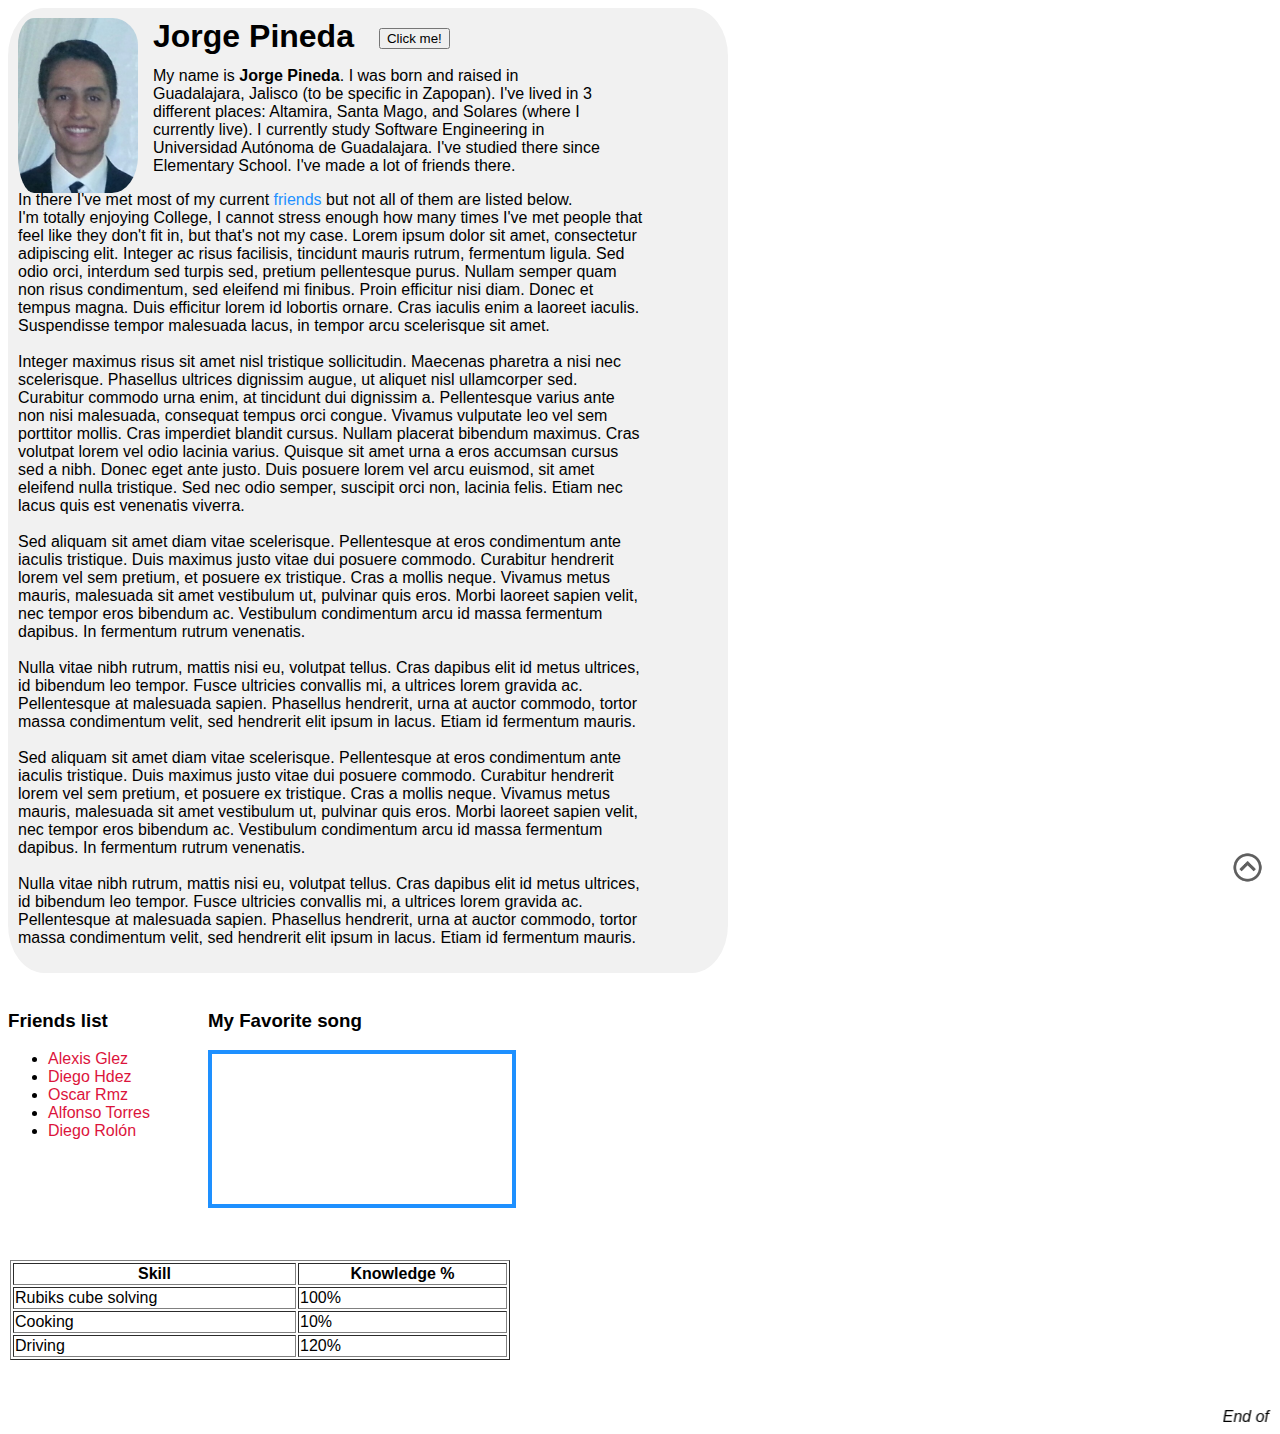
<file: docs/index.html>
<html>
    <head>
        <meta charset="utf-8">
        <title>My Bio - Pineda</title>
        <link rel="stylesheet" href="style.css">
    </head>
    <body>
        <div id="evr">
            <script>
                var myVar = 0;
                var mySwitch = 0;
                function changeBck() {
                    if(document.getElementById("info").style.backgroundColor != "pink"){
                        document.getElementById("info").style.backgroundColor = "pink";
                    }else{
                        document.getElementById("info").style.backgroundColor = "#F1F1F1";
                    }
                }
                function strobo(){
                    
                    if(mySwitch == 0)
                    {
                        myVar=setInterval(changeColor,500);
                    }else if(mySwitch == 1){
                        clearInterval(myVar);
                        document.getElementById("fav-frinds").style.color = "#000000";
                        document.getElementById("fav-title").style.color = "#000000";
                        document.getElementById("title").style.color = "#000000";
                        mySwitch=0;
                    }
                    
                }
                function changeColor(){
                    mySwitch = 1;
                    document.getElementById("fav-frinds").style.color = getRandomColor();
                    document.getElementById("fav-title").style.color = getRandomColor();
                    document.getElementById("title").style.color = getRandomColor();
                    
                }
                function getRandomColor() {
                    var letters = '0123456789ABCDEF';
                    var color = '#';
                    for (var i = 0; i < 6; i++) {
                        color += letters[Math.floor(Math.random() * 16)];
                    }
                    return color;
                }
            </script>
            <span title="This is me! Click me for an easter egg." id="imagen"><img src="my-img.jpg" onclick="strobo()"></span>
            <div id="backtop">
                <a href="#imagen"><img id="back" src="backtop.png"></a> 
            </div>
            <div id="info">
                <div id="first-info">
                    <h1 id="title" class="floatle">Jorge Pineda</h1>
                    <div><button id="button" onclick="changeBck()">Click me!</button></div>
                    
                    <br>
                    <!-- Inline CSS no. 1-->
                    <p id="first-p">My name is <span style="font-weight: bold;">Jorge Pineda</span>. I was born and raised in Guadalajara, Jalisco (to be specific in Zapopan). I've lived in 3 different places: Altamira, Santa Mago, and Solares (where I currently live). 
                    I currently study Software Engineering in Universidad Autónoma de Guadalajara. I've studied there since Elementary School. I've made a lot of friends there. </p>
                </div>
                
                <div id="rest-body">
                    <p>In there I've met most of my current <a href="#frinds">friends</a> but not all of them are listed below. <br> I'm totally enjoying College, I cannot stress enough how many times I've met people that feel like they don't fit in, but that's not my case. Lorem ipsum dolor sit amet, consectetur adipiscing elit. Integer ac risus facilisis, tincidunt mauris rutrum, fermentum ligula. Sed odio orci, interdum sed turpis sed, pretium pellentesque purus. Nullam semper quam non risus condimentum, sed eleifend mi finibus. Proin efficitur nisi diam. Donec et tempus magna. Duis efficitur lorem id lobortis ornare. Cras iaculis enim a laoreet iaculis. Suspendisse tempor malesuada lacus, in tempor arcu scelerisque sit amet. <br> <br>

                        Integer maximus risus sit amet nisl tristique sollicitudin. Maecenas pharetra a nisi nec scelerisque. Phasellus ultrices dignissim augue, ut aliquet nisl ullamcorper sed. Curabitur commodo urna enim, at tincidunt dui dignissim a. Pellentesque varius ante non nisi malesuada, consequat tempus orci congue. Vivamus vulputate leo vel sem porttitor mollis. Cras imperdiet blandit cursus. Nullam placerat bibendum maximus. Cras volutpat lorem vel odio lacinia varius. Quisque sit amet urna a eros accumsan cursus sed a nibh. Donec eget ante justo. Duis posuere lorem vel arcu euismod, sit amet eleifend nulla tristique. Sed nec odio semper, suscipit orci non, lacinia felis. Etiam nec lacus quis est venenatis viverra. <br> <br>
                        
                        Sed aliquam sit amet diam vitae scelerisque. Pellentesque at eros condimentum ante iaculis tristique. Duis maximus justo vitae dui posuere commodo. Curabitur hendrerit lorem vel sem pretium, et posuere ex tristique. Cras a mollis neque. Vivamus metus mauris, malesuada sit amet vestibulum ut, pulvinar quis eros. Morbi laoreet sapien velit, nec tempor eros bibendum ac. Vestibulum condimentum arcu id massa fermentum dapibus. In fermentum rutrum venenatis. <br><br> Nulla vitae nibh rutrum, mattis nisi eu, volutpat tellus. Cras dapibus elit id metus ultrices, id bibendum leo tempor. Fusce ultricies convallis mi, a ultrices lorem gravida ac. Pellentesque at malesuada sapien. Phasellus hendrerit, urna at auctor commodo, tortor massa condimentum velit, sed hendrerit elit ipsum in lacus. Etiam id fermentum mauris. <br><br>
                    
                        Sed aliquam sit amet diam vitae scelerisque. Pellentesque at eros condimentum ante iaculis tristique. Duis maximus justo vitae dui posuere commodo. Curabitur hendrerit lorem vel sem pretium, et posuere ex tristique. Cras a mollis neque. Vivamus metus mauris, malesuada sit amet vestibulum ut, pulvinar quis eros. Morbi laoreet sapien velit, nec tempor eros bibendum ac. Vestibulum condimentum arcu id massa fermentum dapibus. In fermentum rutrum venenatis. <br><br> Nulla vitae nibh rutrum, mattis nisi eu, volutpat tellus. Cras dapibus elit id metus ultrices, id bibendum leo tempor. Fusce ultricies convallis mi, a ultrices lorem gravida ac. Pellentesque at malesuada sapien. Phasellus hendrerit, urna at auctor commodo, tortor massa condimentum velit, sed hendrerit elit ipsum in lacus. Etiam id fermentum mauris.
                    </p>
                </div>
            </div>
            <br>
            <div id="frinds" class="floatle">
                <h3 id="fav-frinds">Friends list</h3>
                <ul>
                    <li><a target="_blank" href="https://shexys97.github.io/autobiography/">Alexis Glez</a></li>
                    <li><a target="_blank" href="https://diegohdezc.github.io/diego_bio/">Diego Hdez</a></li>
                    <li><a target="_blank" href="https://oire0297.github.io/autobiography/">Oscar Rmz</a></li>
                    <li><a target="_blank" href="https://97torres.github.io/alfonso/">Alfonso Torres</a></li>
                    <li><a href="">Diego Rolón</a></li>
                </ul>
            </div>
            <div id="fav-song" class="floatle">
                <h3 id="fav-title">My Favorite song</h3>
                <iframe style="border: 4px  #1E90FF solid;" src="https://www.youtube.com/embed/Ti2pA5JgrMI" frameborder="0" allow="autoplay; encrypted-media" allowfullscreen></iframe>
            </div>
            <div class="clear"></div>
            <div class="floatle" id="skill-set">
                <table border="1" id="tabla">
                    <tr>
                        <th>Skill</th>
                        <th>Knowledge %</th>
                    </tr>
                    <tr>
                        <td>Rubiks cube solving</td>
                        <td>100%</td>
                    </tr>
                    <tr>
                        <td>Cooking</td>
                        <td>10%</td>
                    </tr>
                    <tr>
                        <td>Driving</td>
                        <td>120%</td>
                    </tr>
                </table>
            </div>
            <div id="end">
                <!-- Inline CSS no. 2-->
                <marquee behavior="Scroll" direction="" style="font-style: italic;">End of the website, thanks for visiting!</marquee>
            </div>
        </div>
    </body>
</html>
</file>
<file: docs/style.css>
img{
                height: 175px;
                position: absolute;
                padding-left: 10px;
                padding-top: 10px;
                border-radius: 20%;
            }
            #first-info{
                position: relative;
                left: 135px;
                width: 450px;
            }
            #fav-song{
                width: 200px;
                padding: 0;
            }
            #rest-body{
                width: 625px;
            }
            p{
                margin-top: 0;
            }
            h1{
                margin-top: 0;
                padding-top: 0;
                margin-bottom: 10px;
            }
            .floatle{
                float: left;
            }
            #frinds{
                width: 200px;
            }
            .clear{
                clear: both;
            }
            #skill-set{
                align-content: center;
                margin-top: 50px;
                padding: 2px;
            }
            #info{
                background-color: #F1F1F1;
                border-radius: 5%;
                padding: 10px;
                width: 700px;
            }
            body{
                font-family: -apple-system, BlinkMacSystemFont, 'Segoe UI', Roboto, Oxygen, Ubuntu, Cantarell, 'Open Sans', 'Helvetica Neue', sans-serif;
            }
            a{
                text-decoration: none;
                color: #1E90FF;
            }
            /*Special selector no. 1*/
            a::after{
                color: #1E90FF;
            }
            #end{
                margin-top: 200px;
            }
            #backtop{
                position: fixed;
                bottom: 30px;
                right: 30px;
                z-index: 100;
                padding: 30px;
            }
            #back{
                height: 35px;
            }
            #tabla{
                width: 500px;
            }
            #button{
                margin-left: 25px;
                margin-top: 10px;
            }
            #fav-frinds{
                color: black;
            }
            li>a{
                color: crimson;
            }
            a:hover{
                color:  #1E90FF;
                text-decoration: underline;
            }
            img:hover{
                opacity: 0.4;

            }
</file>
